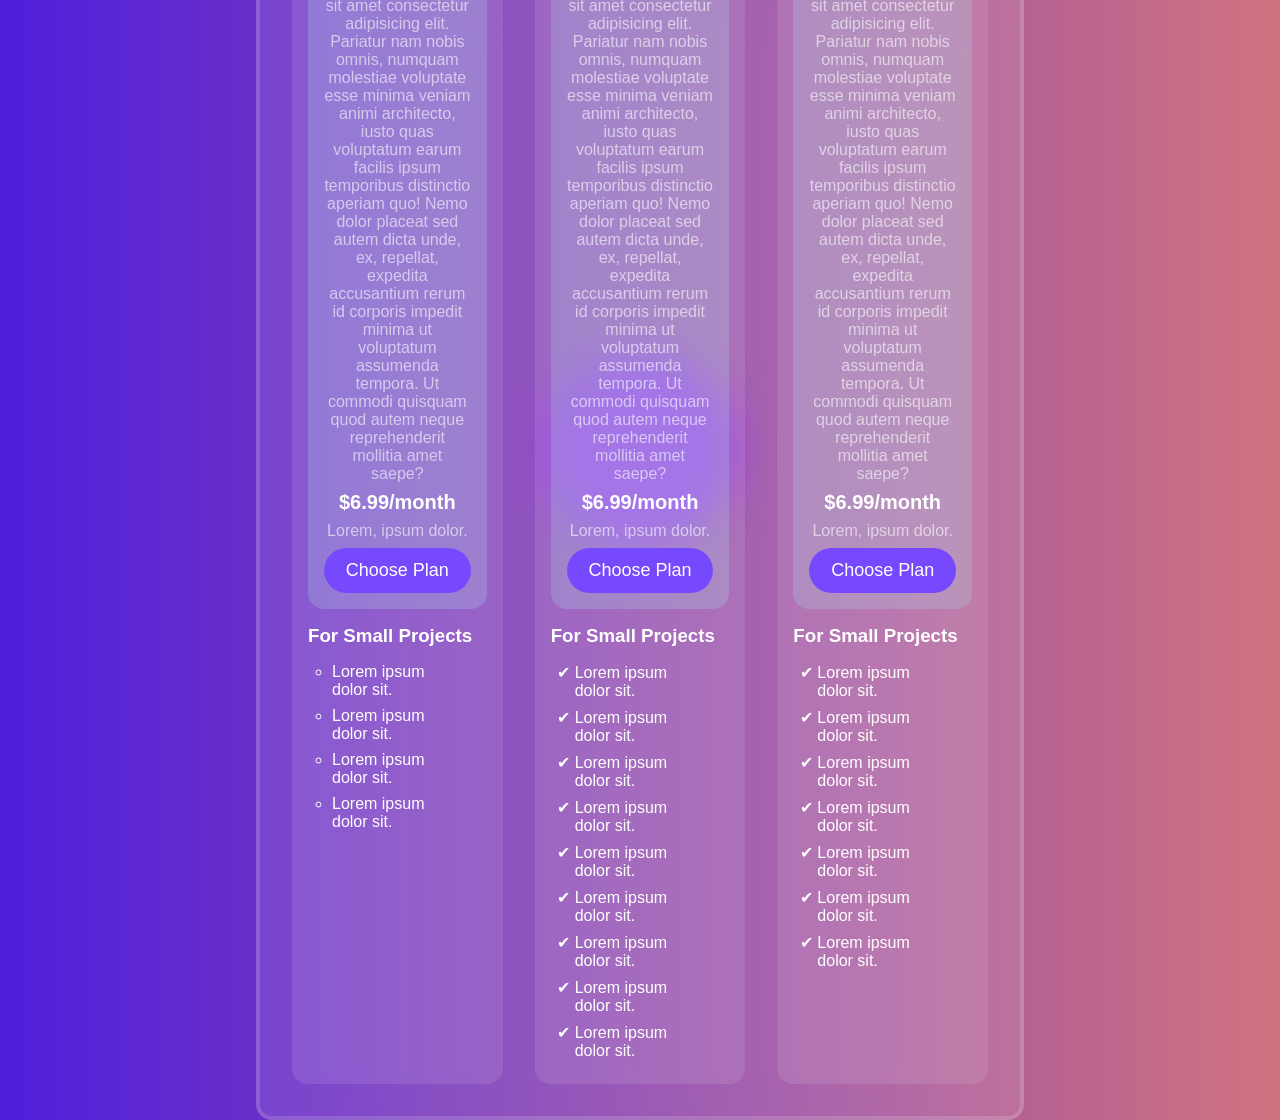
<file: 2/index.html>
<!doctype html>
<html lang="en">
  <head>
    <meta charset="UTF-8" />
    <meta name="viewport" content="width=device-width, initial-scale=1.0" />
    <link rel="stylesheet" href="style.css" />
    <title>Assignment 2</title>
  </head>
  <body>
    <div class="deco"></div>
    <main>
      <h1>Pricing Plans</h1>
      <h2>Choose the perfect plan for your needs</h2>

      <div class="price-lists">
        <div class="price-list">
          <div class="box">
            <h2>Lite</h2>
            <p>
              Lorem ipsum, dolor sit amet consectetur adipisicing elit. Pariatur
              nam nobis omnis, numquam molestiae voluptate esse minima veniam
              animi architecto, iusto quas voluptatum earum facilis ipsum
              temporibus distinctio aperiam quo! Nemo dolor placeat sed autem
              dicta unde, ex, repellat, expedita accusantium rerum id corporis
              impedit minima ut voluptatum assumenda tempora. Ut commodi
              quisquam quod autem neque reprehenderit mollitia amet saepe?
            </p>
            <p class="price">$6.99/month</p>
            <p>Lorem, ipsum dolor.</p>

            <button>Choose Plan</button>
          </div>
          <h3>For Small Projects</h3>
          <ul class="_1" >
            <li>Lorem ipsum dolor sit.</li>
            <li>Lorem ipsum dolor sit.</li>
            <li>Lorem ipsum dolor sit.</li>
            <li>Lorem ipsum dolor sit.</li>
          </ul>
        </div>
        <div class="price-list">
            <div class="box">
            <h2>Lite</h2>
            <p>
              Lorem ipsum, dolor sit amet consectetur adipisicing elit. Pariatur
              nam nobis omnis, numquam molestiae voluptate esse minima veniam
              animi architecto, iusto quas voluptatum earum facilis ipsum
              temporibus distinctio aperiam quo! Nemo dolor placeat sed autem
              dicta unde, ex, repellat, expedita accusantium rerum id corporis
              impedit minima ut voluptatum assumenda tempora. Ut commodi
              quisquam quod autem neque reprehenderit mollitia amet saepe?
            </p>
            <p class="price">$6.99/month</p>
            <p>Lorem, ipsum dolor.</p>

            <button>Choose Plan</button>
          </div>
          <h3>For Small Projects</h3>
          <ul>
            <li>Lorem ipsum dolor sit.</li>
            <li>Lorem ipsum dolor sit.</li>
            <li>Lorem ipsum dolor sit.</li>
            <li>Lorem ipsum dolor sit.</li>
            <li>Lorem ipsum dolor sit.</li>
            <li>Lorem ipsum dolor sit.</li>
            <li>Lorem ipsum dolor sit.</li>
            <li>Lorem ipsum dolor sit.</li>
            <li>Lorem ipsum dolor sit.</li>
          </ul>
        </div>
        <div class="price-list">
            <div class="box">
            <h2>Lite</h2>
            <p>
              Lorem ipsum, dolor sit amet consectetur adipisicing elit. Pariatur
              nam nobis omnis, numquam molestiae voluptate esse minima veniam
              animi architecto, iusto quas voluptatum earum facilis ipsum
              temporibus distinctio aperiam quo! Nemo dolor placeat sed autem
              dicta unde, ex, repellat, expedita accusantium rerum id corporis
              impedit minima ut voluptatum assumenda tempora. Ut commodi
              quisquam quod autem neque reprehenderit mollitia amet saepe?
            </p>
            <p class="price">$6.99/month</p>
            <p>Lorem, ipsum dolor.</p>

            <button>Choose Plan</button>
          </div>
          <h3>For Small Projects</h3>
          <ul>
            <li>Lorem ipsum dolor sit.</li>
            <li>Lorem ipsum dolor sit.</li>
            <li>Lorem ipsum dolor sit.</li>
            <li>Lorem ipsum dolor sit.</li>
            <li>Lorem ipsum dolor sit.</li>
            <li>Lorem ipsum dolor sit.</li>
            <li>Lorem ipsum dolor sit.</li>
          </ul>
        </div>
      </div>
    </main>
  </body>
</html>
</file>
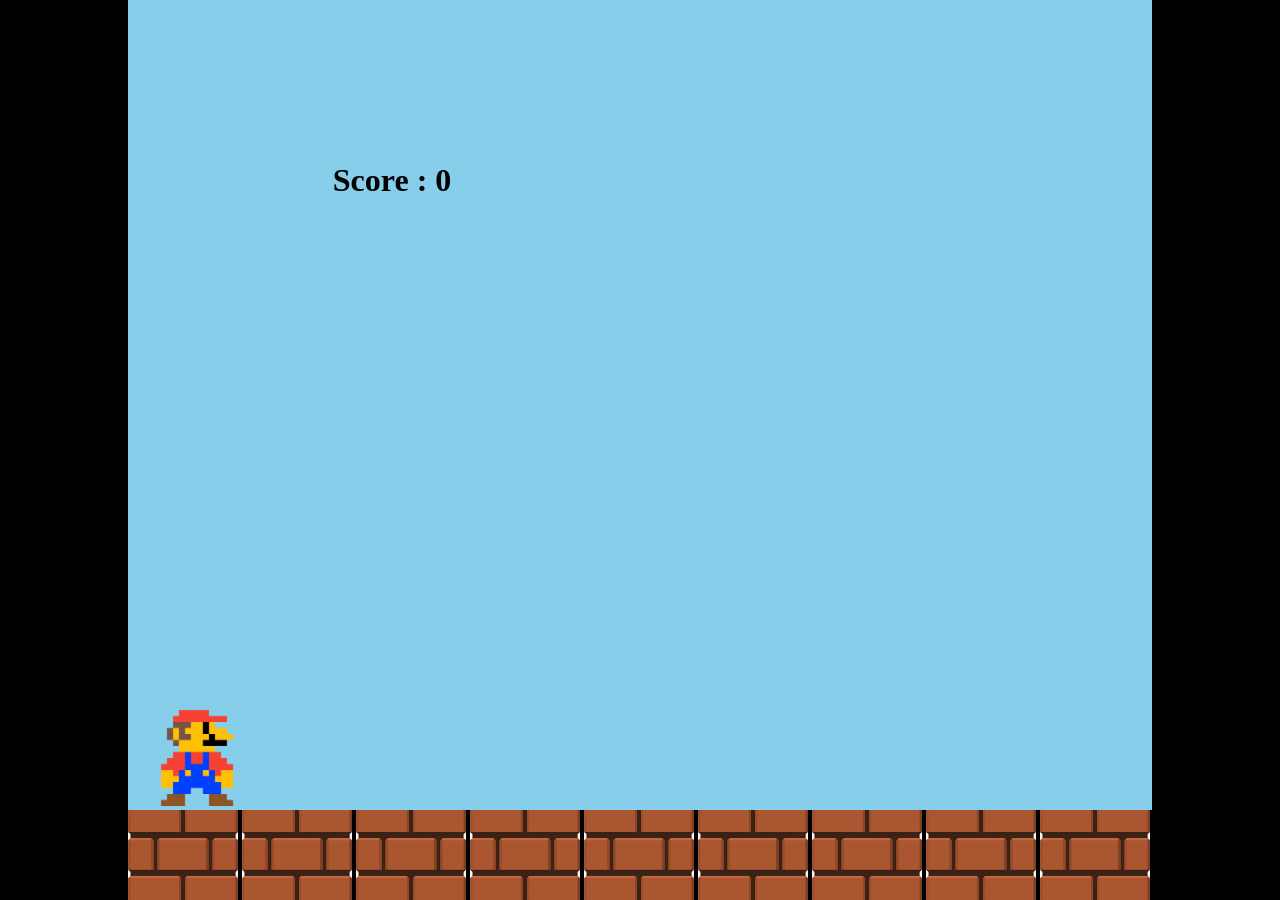
<file: mario/index.html>
<!DOCTYPE html>
<html lang="en">
<head>
    <meta charset="UTF-8">
    <meta name="viewport" content="width=device-width, initial-scale=1.0">
    <title>Super Mario </title>
    <link rel="stylesheet" href="style.css">
</head>
<body>

    <div class="game-container">
        <!-- score -->
         <div class="score">
            <h1>Score : 0</h1>
         </div>

        <!-- obstacle -->
         <div class="obstacle">
            <img src="./assets/pipe.png" alt="pipe.png">
         </div>

        <!-- mario -->
         <div class="mario">
            <img src="./assets/mario.png" alt="mario.png">
         </div>

        </div>

    <!-- platform -->
    <div class="platform">
        <img src="./assets/platform.png" alt="platform">
        <img src="./assets/platform.png" alt="platform">
        <img src="./assets/platform.png" alt="platform">
        <img src="./assets/platform.png" alt="platform">
        <img src="./assets/platform.png" alt="platform">
        <img src="./assets/platform.png" alt="platform">
        <img src="./assets/platform.png" alt="platform">
        <img src="./assets/platform.png" alt="platform">
        <img src="./assets/platform.png" alt="platform">
        <img src="./assets/platform.png" alt="platform">
        <img src="./assets/platform.png" alt="platform">
        <img src="./assets/platform.png" alt="platform">
        <img src="./assets/platform.png" alt="platform">
    </div>
    
    <script src="script.js"></script>
</body> 
</html>
</file>
<file: 2/style.css>
* {
  margin: 0;
  padding: 0;
  box-sizing: border-box;
}

button,
input {
  border: none;
  outline: none;
}

img {
  width: 100%;
  height: 100%;
  object-fit: cover;
}

body {
  background-image: linear-gradient(to right, #4f1edc, #d07380);
  font-family: "Segoe UI", Tahoma, Geneva, Verdana, sans-serif;
  display: flex;
  align-items: center;
  justify-content: center;
  width: 100%;
  height: 100vh;
  color: white;
}

.deco {
  position: fixed;
  top: 50%;
  left: 50%;
  width: 12rem;
  border-radius: 100%;
  aspect-ratio: 1/1;
  background-color: blueviolet;
  transform: translate(-50%, -50%);
}

main {
  background-color: rgba(255, 255, 255, 0.1);
  padding: 2rem;
  border-radius: 1rem;
  border: 4px solid rgba(255, 255, 255, 0.15);
  backdrop-filter: blur(20px);
  text-align: center;
  max-width: 60%;

  h1 {
    font-size: 16px;
  }

  > h2 {
    margin: 1rem 0 2rem;
  }

  .price-lists {
    display: flex;
    gap: 2rem;

    .price-list {
      width: 100%;
      background-color: rgba(255, 255, 255, 0.1);
      border-radius: 1rem;
      overflow: hidden;
      text-align: left;
      padding: 1rem;

      .box {
        width: 100%;
        border-radius: 1rem;
        background: rgba(173, 216, 230, 0.25);
        text-align: center;
        padding: 1rem;

        p {
          margin: 0.5rem 0;
          opacity: 0.6;
        }

        .price {
          font-size: 20px;
          font-weight: bold;
          opacity: 1;
        }

        button {
          border-radius: 99px;
          padding: 0.75rem 1rem;
          background-color: #7649ff;
          color: inherit;
          width: 100%;
          font-size: 18px;
        }
      }

      h3 {
        margin: 1rem 0;
      }

      ul {
        padding: 0 1.5rem;
        list-style-type: "✔ ";

        li {
          margin-bottom: 0.5rem;
        }

        &._1 {
          li {
            list-style: circle;
          }
        }
      }
    }
  }
}
</file>
<file: mario/style.css>
*{
    margin: 0;
    padding: 0;
    box-sizing: border-box;
}

body{
    display: flex;
    justify-content: center;
    align-items: center
    ;
    flex-direction: column;
    overflow: hidden;
    /* position: relative; */
    background-color: black;

}


.game-container{
    background-color: skyblue;
    width: 80%;
    height: 90vh;

    position: relative;
    overflow: hidden;

}

.obstacle {
    width: 100px;
    overflow: hidden;
    /* background-color: red; */

    display: none;
    position: absolute;
    bottom: -5px;
    left: 200px;
}

.obstacle img{
    width: 100%;
    height: 100%;
    object-fit: cover;
}

.mario {
    width: 100px;
    overflow: hidden;

    position: absolute;
    bottom: 0px;
    left: 20px;
}

.mario img{
    width: 100%;
    height: 100%;
    object-fit: cover;
}

.mario.flipped img{
    transform: scaleX(-1);
}

.platform{
    width: 80%;
    height: 10vh;
    
    overflow: hidden;
    position: absolute;
    bottom: 0;
}

.platform img{
    width: 110px;
    height: 100%;

    object-fit: cover;
    
}


.score {
    position: absolute;
    top : 20%;
    left : 20%;
}
</file>
